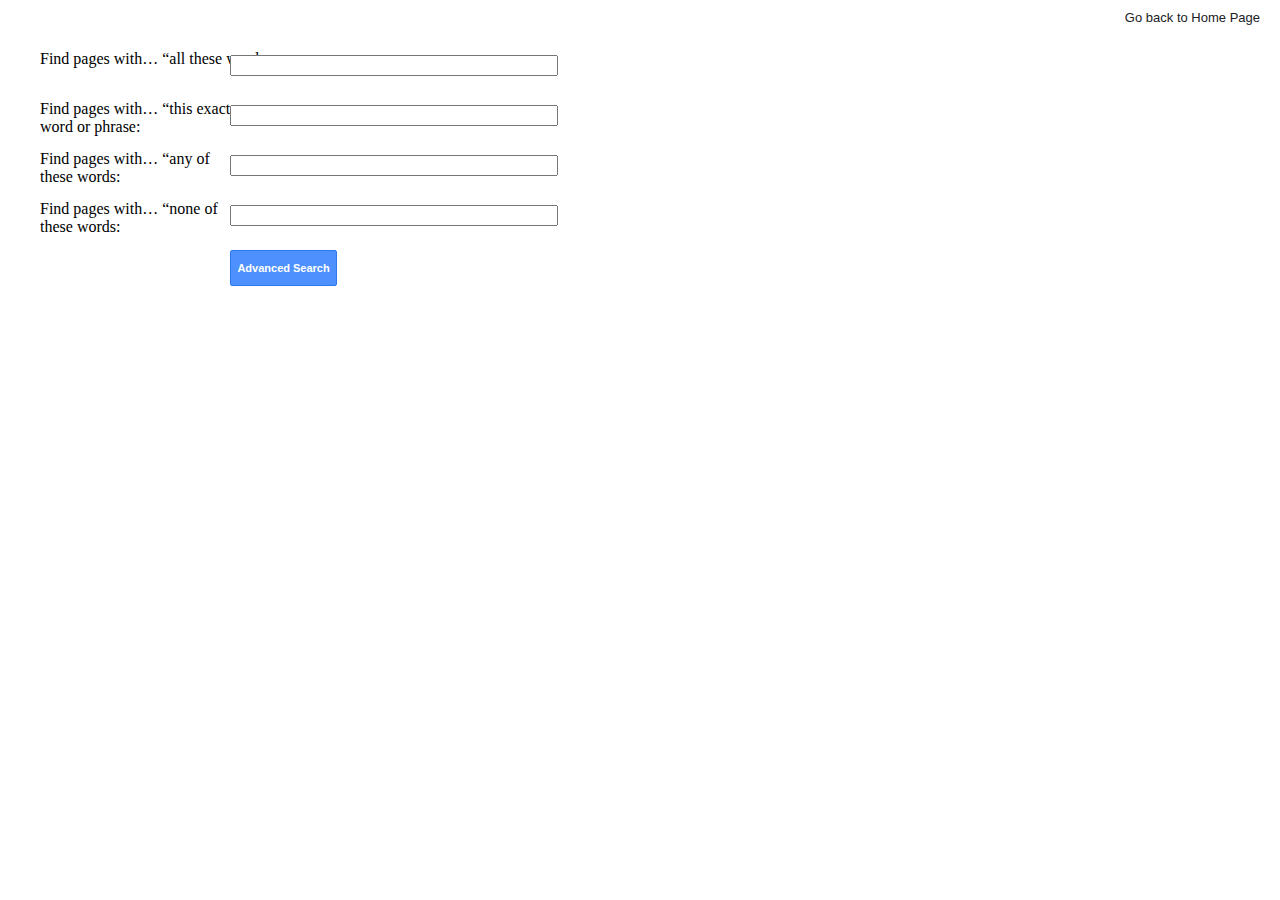
<file: advanced.html>
<!DOCTYPE html>
<html lang="en">
    <head>
        <link rel="stylesheet" href="styles.css">
        <title>Advanced Search</title>
    </head>
    <body>
        <a class="link1" href="index.html">Go back to Home Page</a>
        <form action="https://google.com/search">
            <a1 class="one">Find pages with… “all these words:</a1>
            <input class="first" type="text" name="as_q">
            <a1 class="two">Find pages with… “this exact word or phrase:</a1>
            <input class="second" type="text" name="as_epq">
            <a1 class="three">Find pages with… “any of these words:</a1>
            <input class="third" type="text" name="as_oq">
            <a1 class="four">Find pages with… “none of these words:</a1>
            <input class="fourth" type="text" name="as_eq">
            <input class="fifth" type="submit" value="Advanced Search">
        </form>
    </body>
</html>
</file>
<file: styles.css>
.link1{
    position: absolute;
    top: 10px;
    right: 20px;
    font-family: arial,sans-serif;
    font-size: 13px;
    color: #202124;
    text-decoration: none;
}
.link2{
    position: absolute;
    top: 10px;
    right: 100px;
    font-family: arial,sans-serif;
    font-size: 13px;
    color: #202124;
    text-decoration: none;
}
.bar {
    border-radius: 24px;
    width: 30%;
    position:absolute;
    top: 50%;
    left:33%;
    background: #fff;
    display: flex;
    border: 1px solid #dfe1e5;
    box-shadow: none;
    z-index: 3;
    height: 44px;
    margin: 0 auto;
  }
.button {
    position:absolute;
    top:58%;
    left:40%;
    background-color: #f8f9fa;
    border: 1px solid #f8f9fa;
    font-family: arial,sans-serif;
    font-size: 14px;
    margin: 11px 4px;
    padding: 0 16px;
    line-height: 27px;
    height: 36px;
    min-width: 54px;
    text-align: center;
    cursor: pointer;
    user-select: none;
  }

.first {
    left: 18%;
    top: 55px;
    position: absolute;
    width: 25%;
}
.second {
    left: 18%;
    top: 105px;
    position: absolute;
    width: 25%;
}

.third {
    left: 18%;
    top: 155px;
    position: absolute;
    width: 25%;
}

.fourth {
    left: 18%;
    top: 205px;
    position: absolute;
    width:25%;
}

.fifth {
    left: 18%;
    top:250px;
    position: absolute;
    background-color: #4d90fe;
    color:white;
    border: 1px solid #3079ed;
    font-family: arial,sans-serif;
    font-size: 11px;
    font-weight: bold;
    border-radius: 2px;
    line-height: 27px;
    height: 36px;
    min-width: 54px;
}
.one
{
    left: 40px;
    top: 50px;
    position: absolute;
}
.two
{
    left: 40px;
    top: 100px;
    position: absolute;
    width:15%;
}
.three
{
    left: 40px;
    top: 150px;
    position: absolute;
    width:15%
}
.four{
    left: 40px;
    top: 200px;
    position: absolute;
    width:15%;
}
.button1{
    position:absolute;
    top:58%;
    left:49%;
    background-color: #f8f9fa;
    border: 1px solid #f8f9fa;
    font-family: arial,sans-serif;
    font-size: 14px;
    margin: 11px 4px;
    padding: 0 16px;
    line-height: 27px;
    height: 36px;
    min-width: 54px;
    text-align: center;
    cursor: pointer;
    user-select: none;
}
.button2{
    position:absolute;
    top:58%;
    left:44%;
    background-color: #f8f9fa;
    border: 1px solid #f8f9fa;
    font-family: arial,sans-serif;
    font-size: 14px;
    margin: 11px 4px;
    padding: 0 16px;
    line-height: 27px;
    height: 36px;
    min-width: 54px;
    text-align: center;
    cursor: pointer;
    user-select: none;
}
.Google{
    position:absolute;
    top: 30%;
    left: 40%
}
.Subimage{
    color: #4285f4;
    font: 16px/16px roboto-regular, arial, sans-serif;
    left: 54%;
    position: absolute;
    top: 40%
}
</file>
